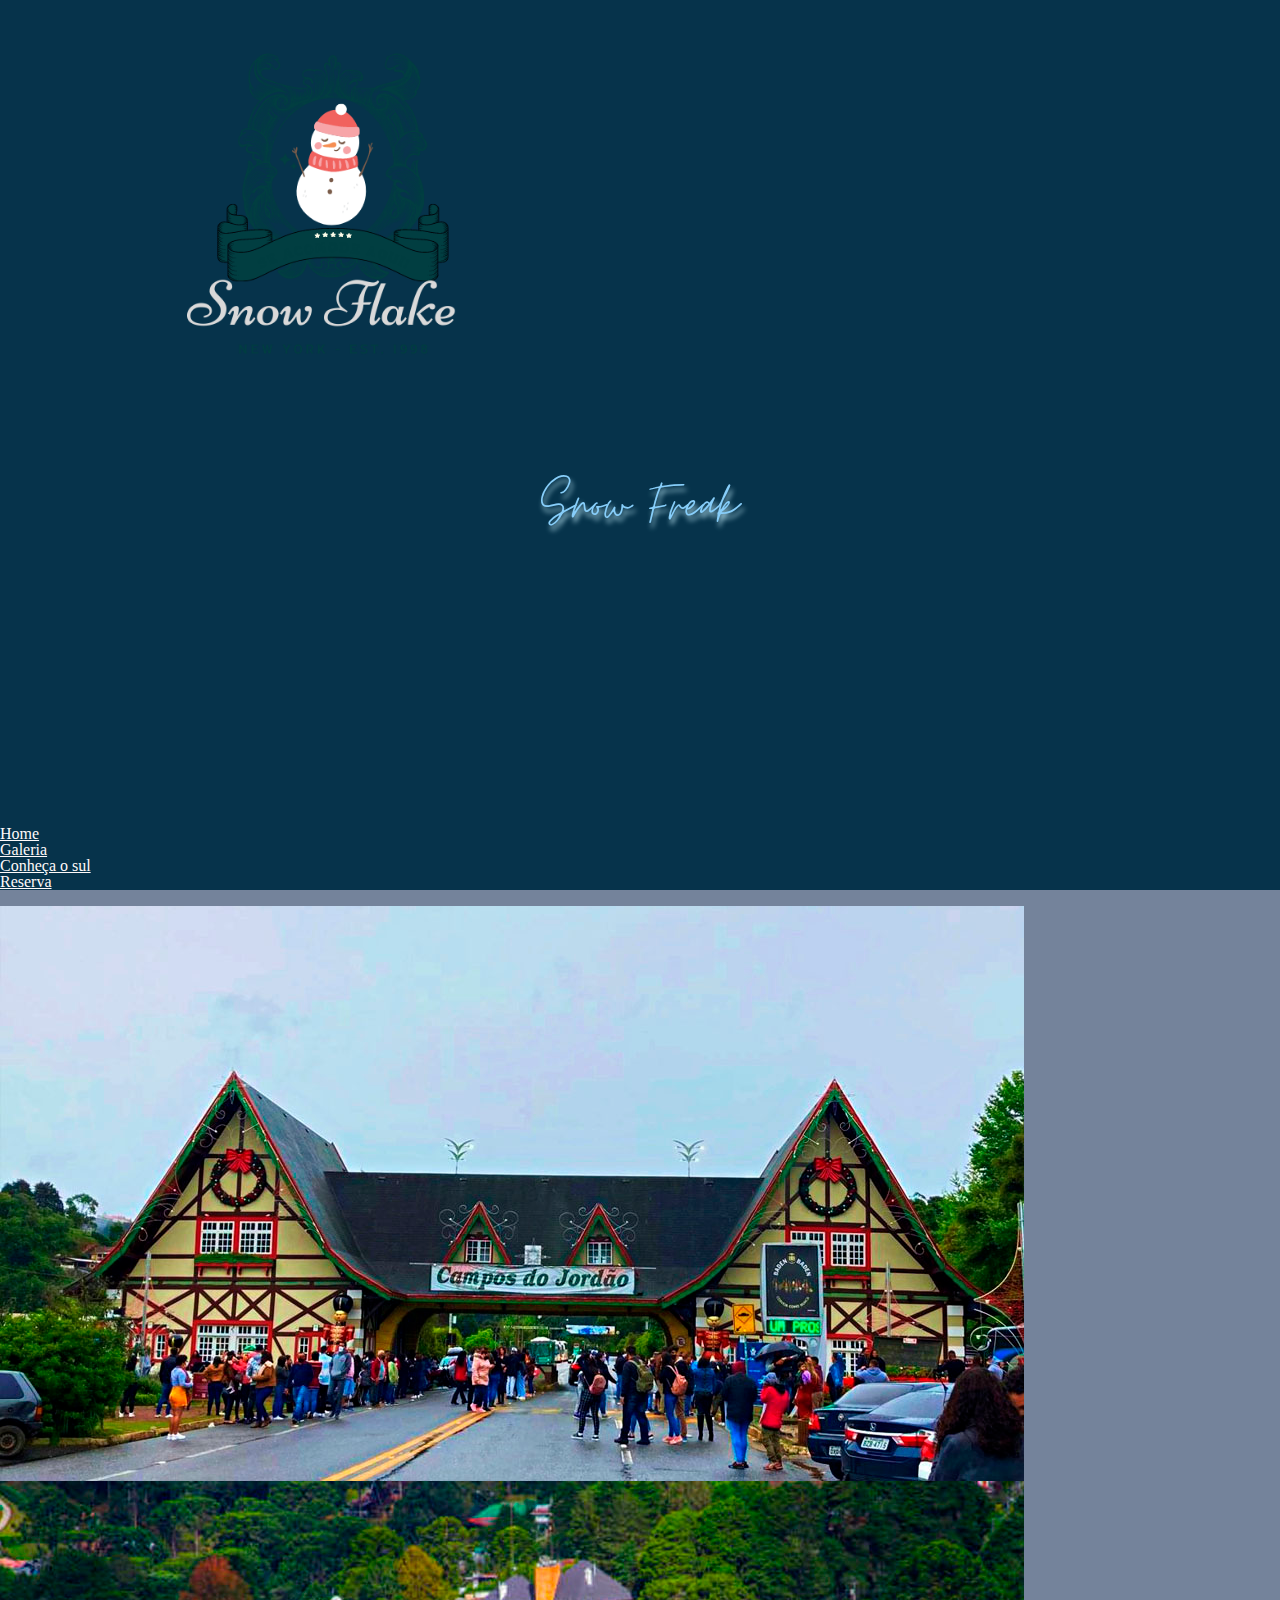
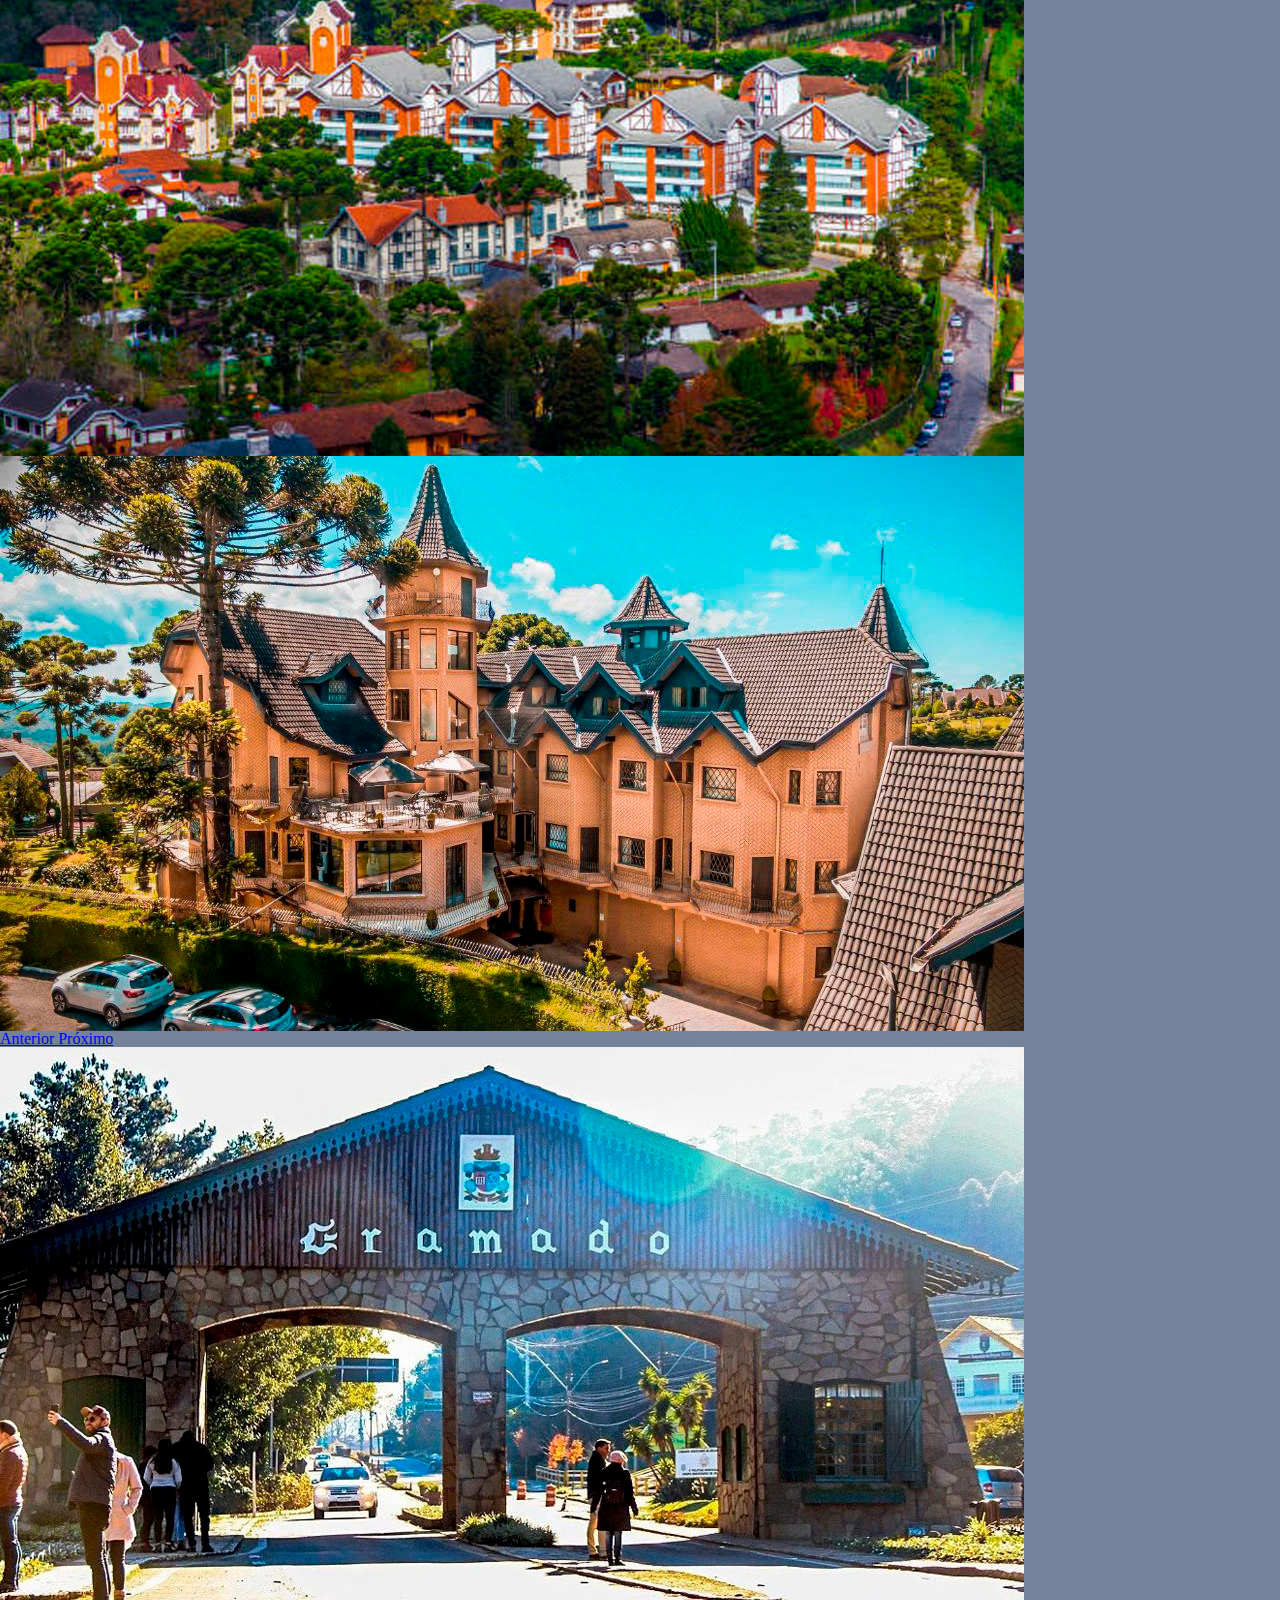
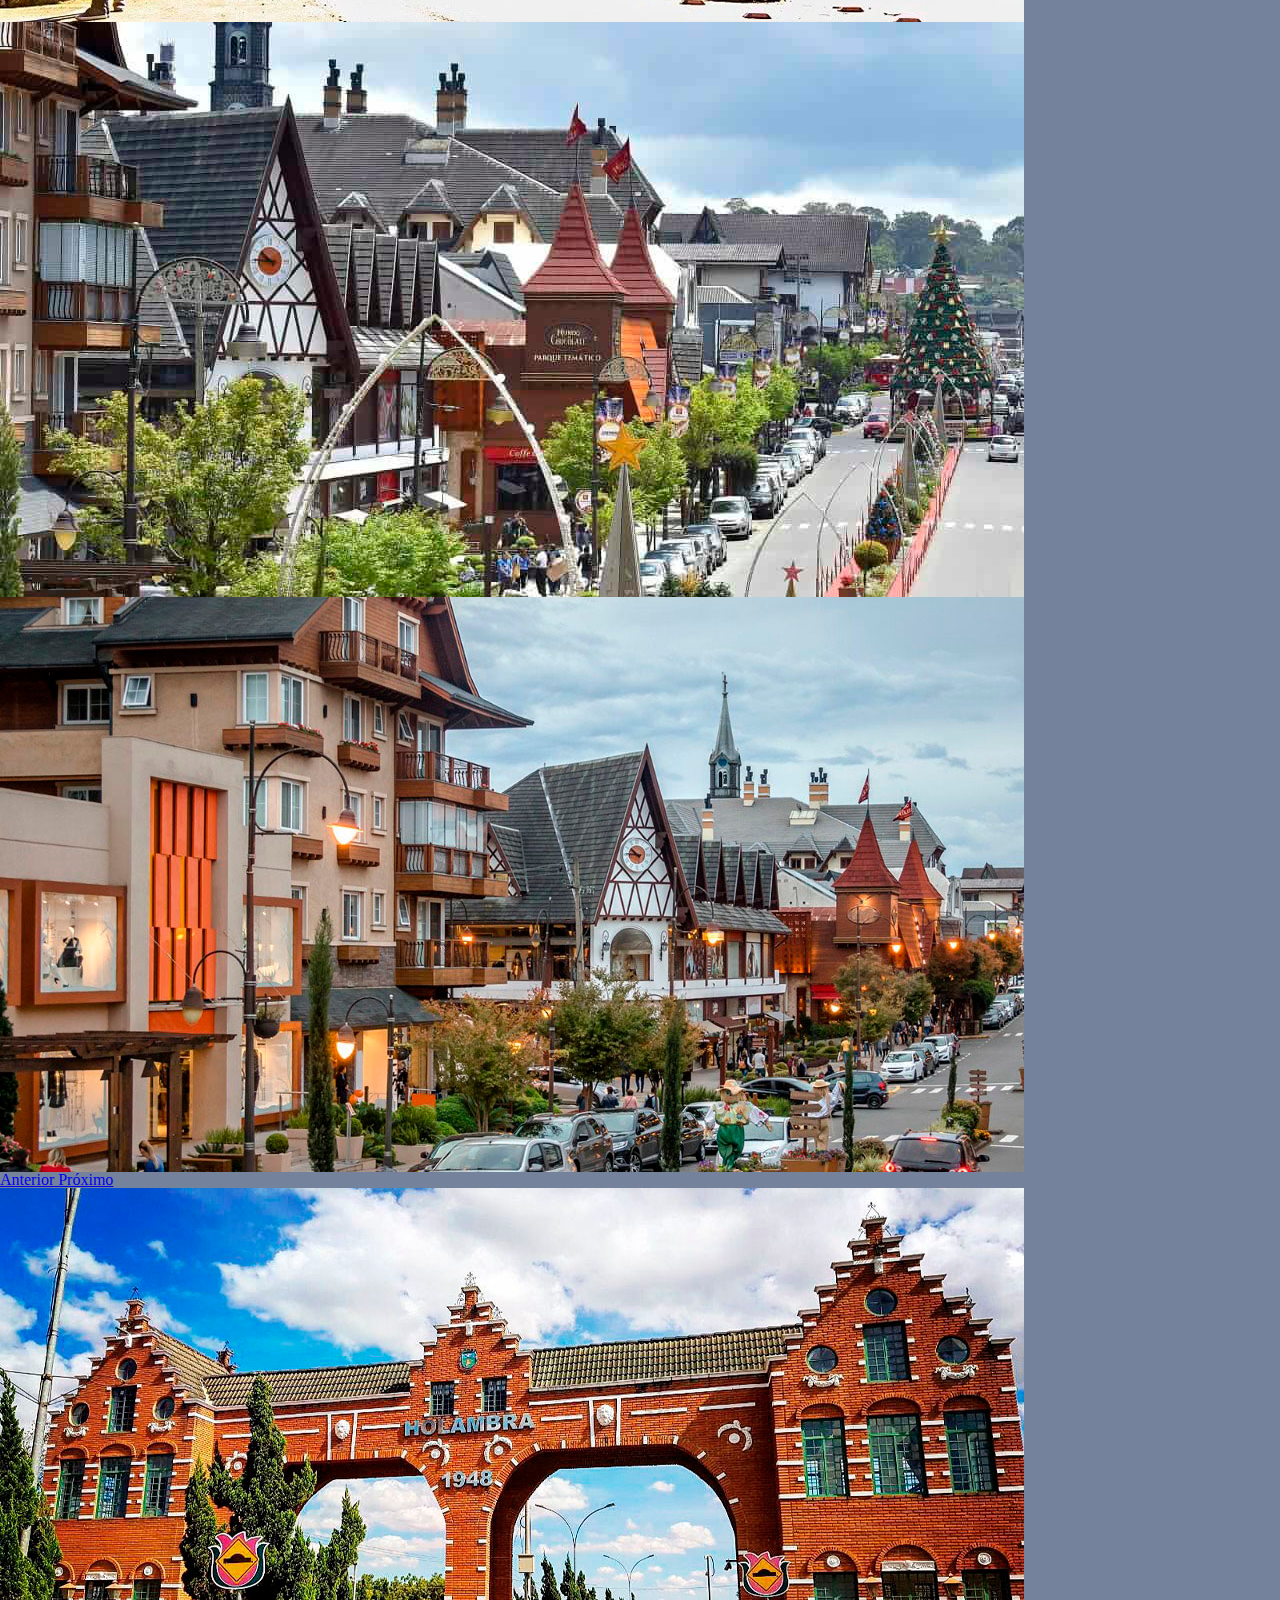
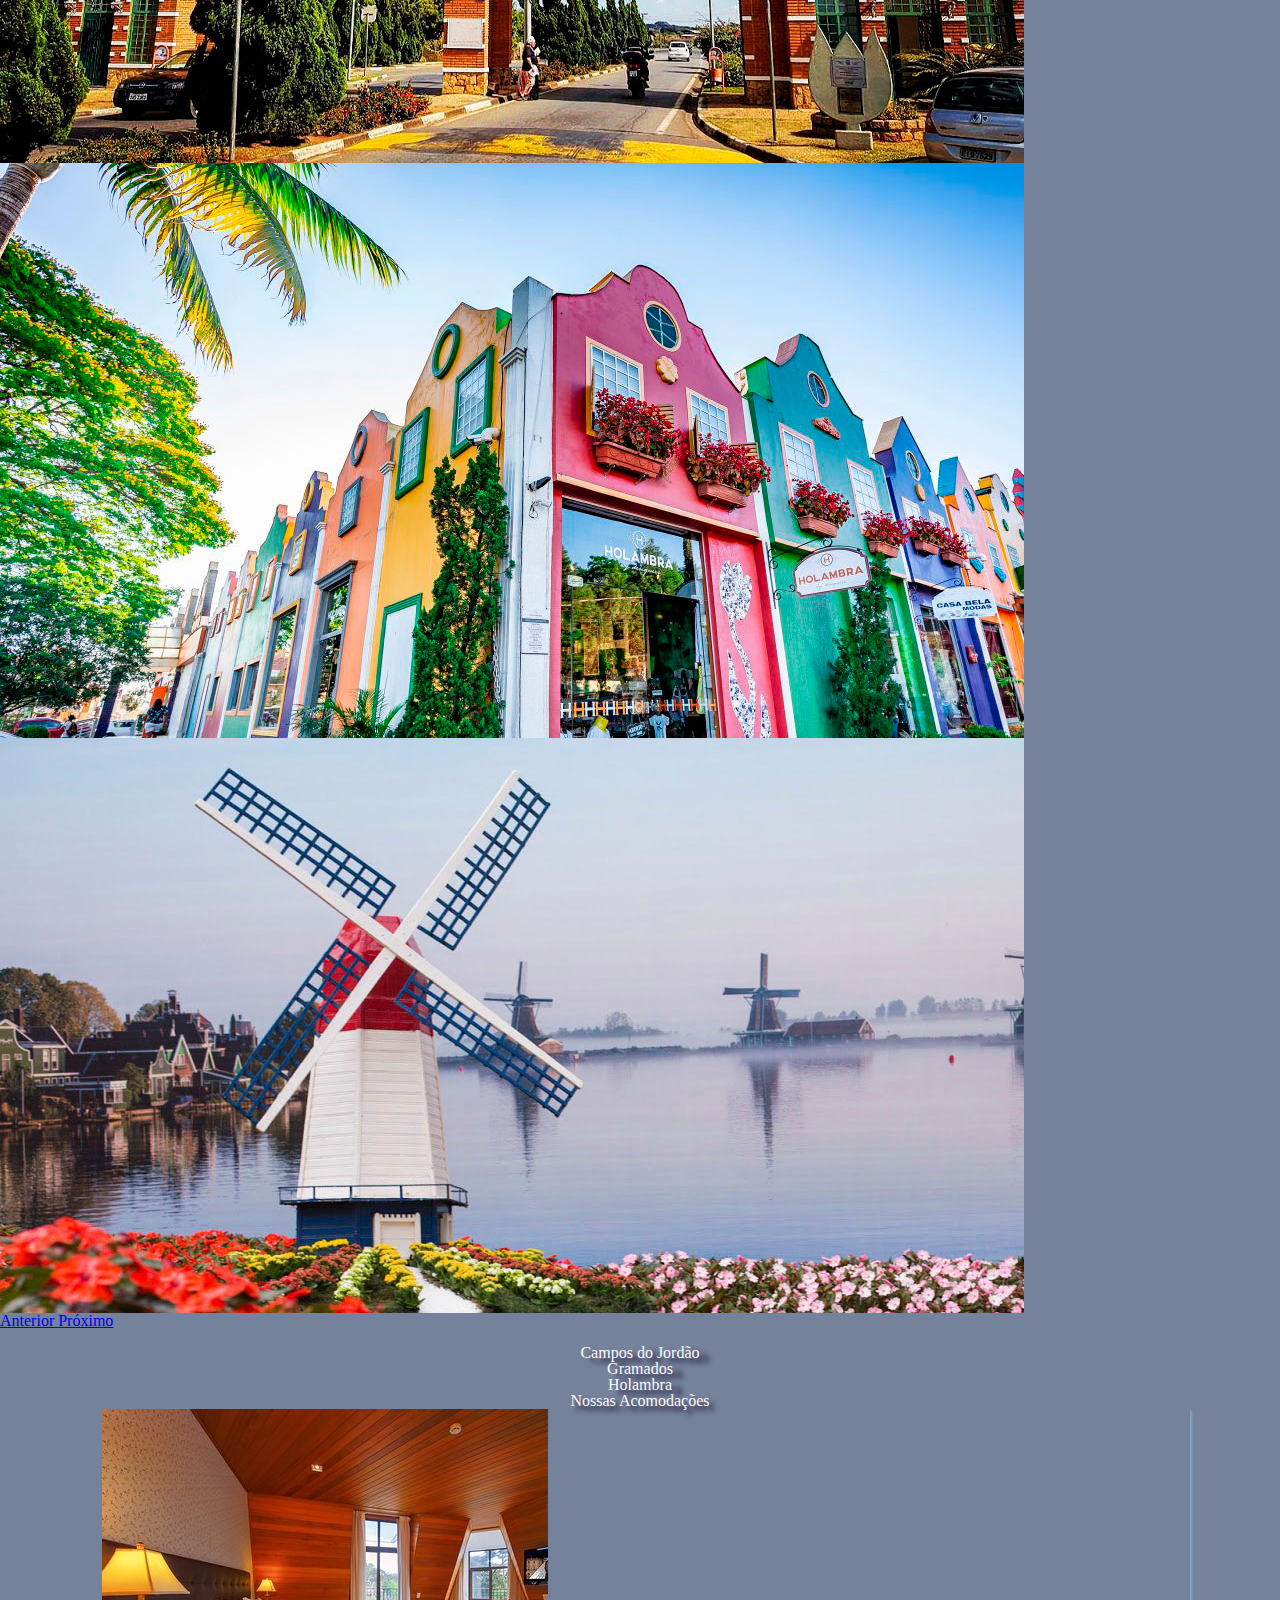
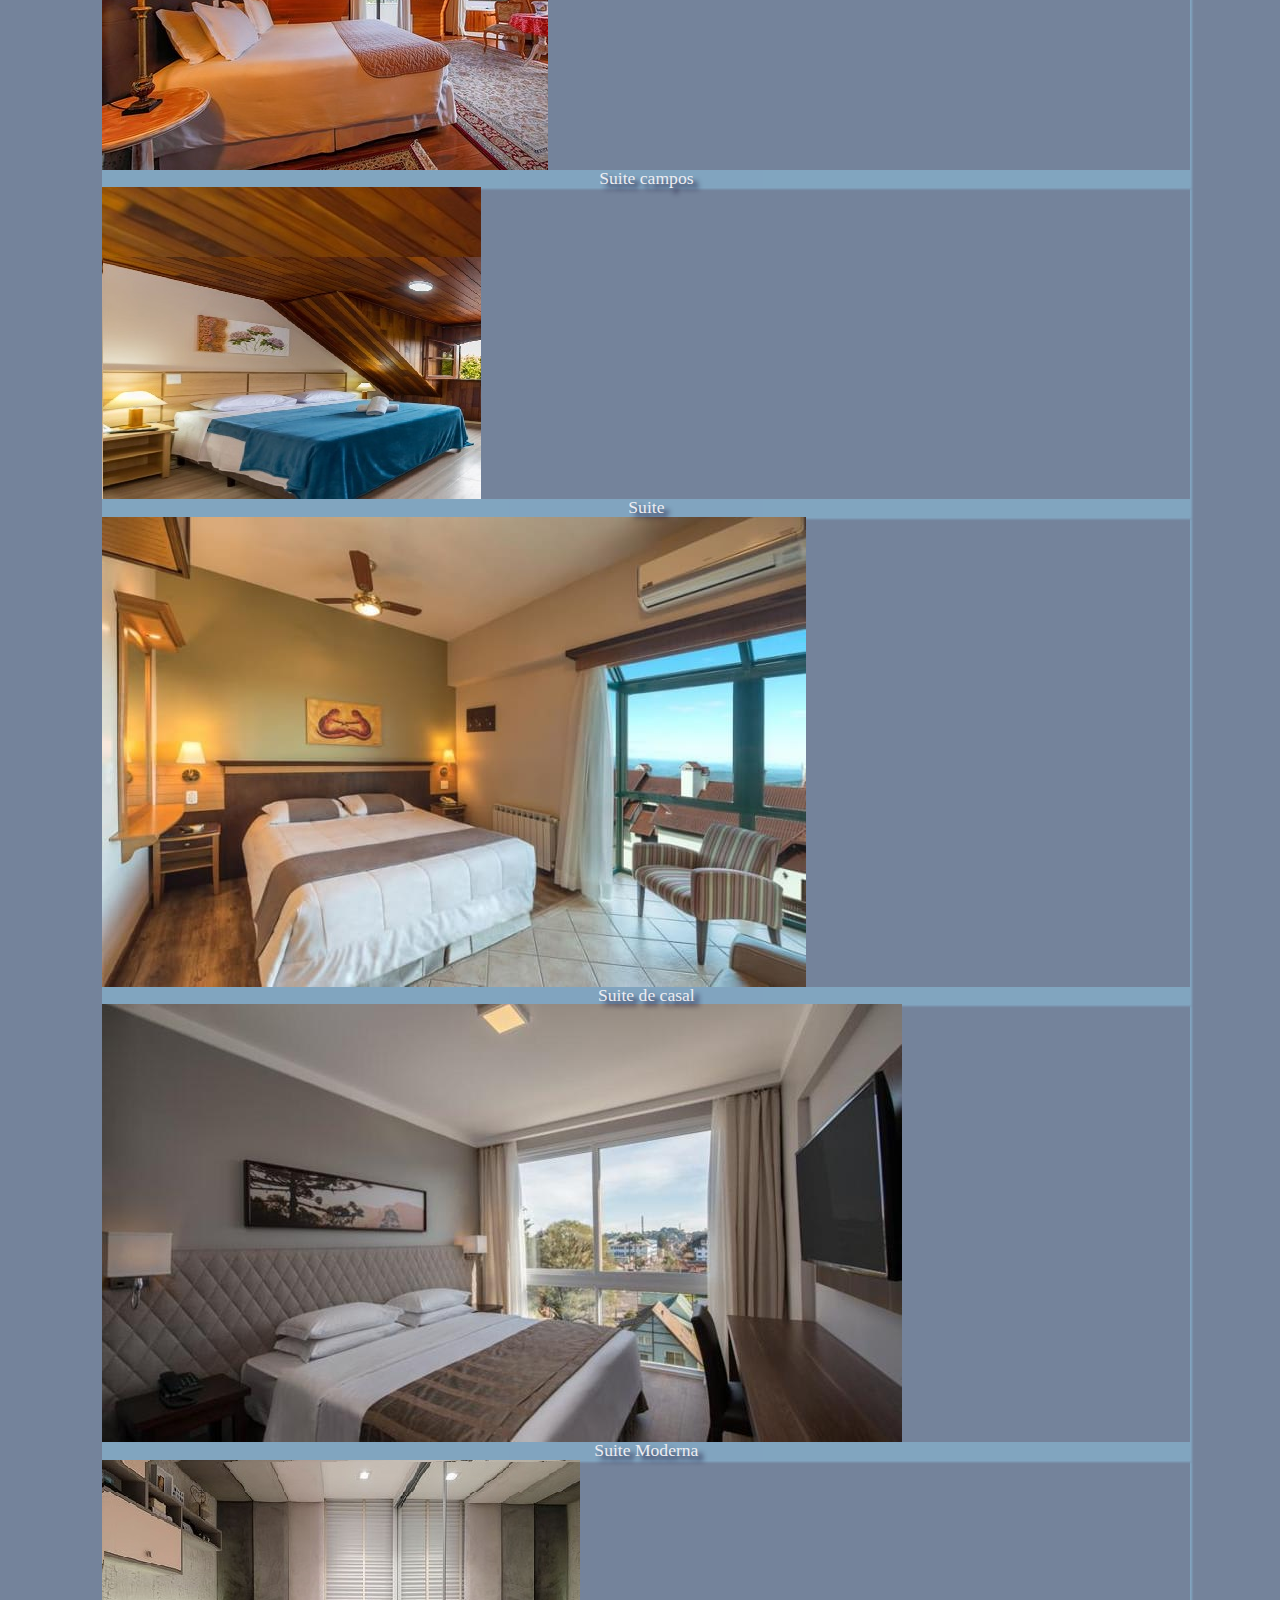
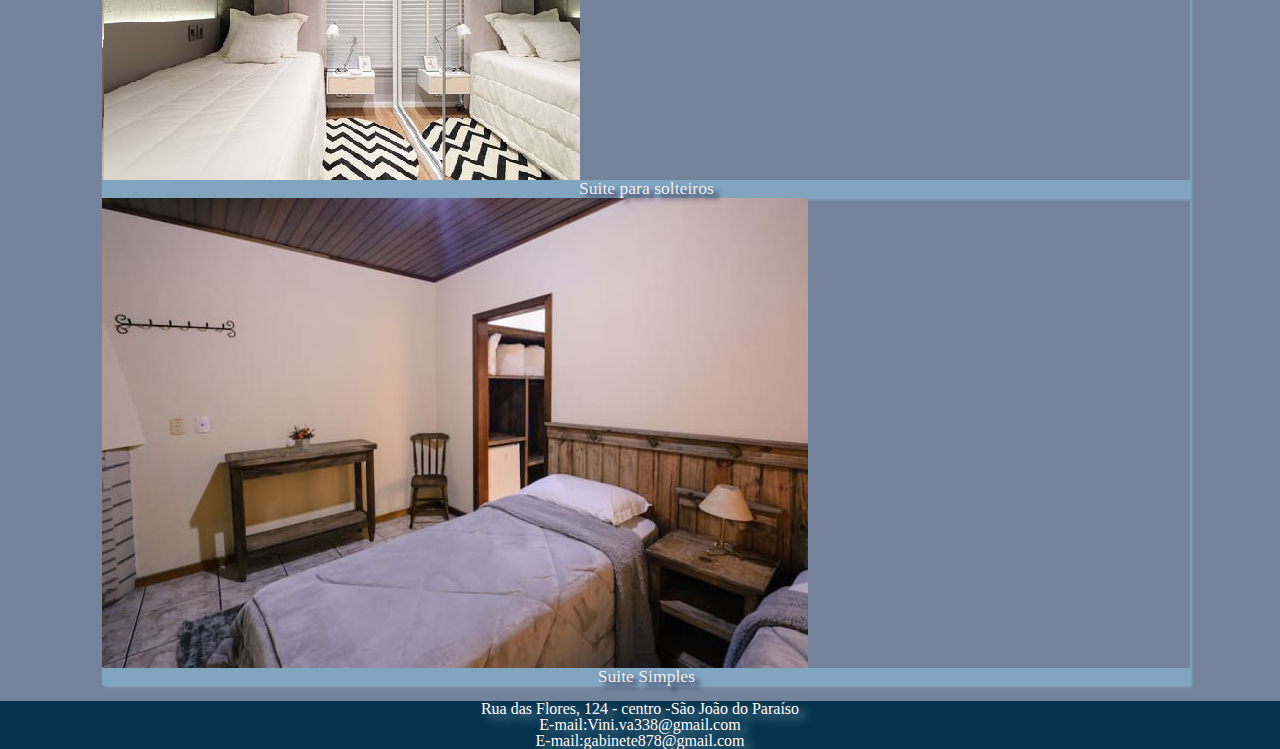
<file: index.html>
<!DOCTYPE html>
<html>
  <head>
    <meta charset="UTF-8">
    <link rel="stylesheet" href="css/reset.css">
    <link rel="stylesheet" href="https://stackpath.bootstrapcdn.com/bootstrap/4.1.3/css/bootstrap.min.css" integrity="sha384-MCw98/SFnGE8fJT3GXwEOngsV7Zt27NXFoaoApmYm81iuXoPkFOJwJ8ERdknLPMO" crossorigin="anonymous">
    <link rel="stylesheet" href="css/Style.css">
    <title>Snow Freak</title>
    <link rel="website icon"  type="png" href="images/boneco-de-neve.png">
  </head>
  <body>
    <div class="container-fluid">
      <header>
        <div class="row">
          <div class="col-4">
            <img src="images/The little house, hand drawn home illustration with garden (3).png">
          </div>
          <div class="col-4">
            <p class="pp">Snow Freak</p>
          </div>
          <div class="col-4">
            <ul class="nav justify-content-end">
              <li class="nav-item">
                <a class="nav-link active" href="index.html">Home</a>
              </li>
              <li class="nav-item">
                <a class="nav-link" href="galeria.html">Galeria</a>
              </li>
              <li class="nav-item">
                <a class="nav-link" href="sul.html">Conheça o sul</a>
              </li>
              <li class="nav-item">
                <a class="nav-link" href="contato.html">Reserva</a>
              </li>
            </ul>
          </div>
        </div>
      </header>
      <br>

      <div class="row">
        <div class="col-4">
          <div id="carouselExampleControls" class="carousel slide" data-ride="carousel">
            <div class="carousel-inner" >
              <div class="carousel-item active">
                <img class="d-block w-100" src="images/p8.jpg" alt="Primeiro Slide">
              </div>
              <div class="carousel-item">
                <img class="d-block w-100" src="images/p7.jpg" alt="Segundo Slide">
              </div>
              <div class="carousel-item">
                <img class="d-block w-100" src="images/p9.jpg" alt="Terceiro Slide">
              </div>
            </div>
            <a class="carousel-control-prev" href="#carouselExampleControls" role="button" data-slide="prev">
              <span class="carousel-control-prev-icon" aria-hidden="true"></span>
              <span class="sr-only">Anterior</span>
            </a>
            <a class="carousel-control-next" href="#carouselExampleControls" role="button" data-slide="next">
              <span class="carousel-control-next-icon" aria-hidden="true"></span>
              <span class="sr-only">Próximo</span>
            </a>
          </div>
        </div>
        <div class="col-4">
          <div id="carouselExampleControls1" class="carousel slide" data-ride="carousel">
            <div class="carousel-inner">
              <div class="carousel-item active">
                <img class="d-block w-100" src="images/p6.jpg" alt="Primeiro Slide">
              </div>
              <div class="carousel-item">
                <img class="d-block w-100" src="images/p5.jpg" alt="Segundo Slide">
              </div>
              <div class="carousel-item">
                <img class="d-block w-100" src="images/p4.jpg" alt="Terceiro Slide">
              </div>
            </div>
            <a class="carousel-control-prev" href="#carouselExampleControls1" role="button" data-slide="prev">
              <span class="carousel-control-prev-icon" aria-hidden="true"></span>
              <span class="sr-only">Anterior</span>
            </a>
            <a class="carousel-control-next" href="#carouselExampleControls1" role="button" data-slide="next">
              <span class="carousel-control-next-icon" aria-hidden="true"></span>
              <span class="sr-only">Próximo</span>
            </a>
          </div>
        </div>
        <div class="col-4">
          <div id="carouselExampleControls2" class="carousel slide" data-ride="carousel">
              <div class="carousel-inner">
                <div class="carousel-item active">
                  <img class="d-block w-100" src="images/p12.jpg" alt="Primeiro Slide">
                </div>
                <div class="carousel-item">
                  <img class="d-block w-100" src="images/p11.jpg" alt="Segundo Slide">
                </div>
                <div class="carousel-item">
                  <img class="d-block w-100" src="images/p10.jpg" alt="Terceiro Slide">
                </div>
              </div>
              <a class="carousel-control-prev" href="#carouselExampleControls2" role="button" data-slide="prev">
                <span class="carousel-control-prev-icon" aria-hidden="true"></span>
                <span class="sr-only">Anterior</span>
              </a>
              <a class="carousel-control-next" href="#carouselExampleControls2" role="button" data-slide="next">
                <span class="carousel-control-next-icon" aria-hidden="true"></span>
                <span class="sr-only">Próximo</span>
              </a>
          </div>
        </div>
      </div> <!--essa div fecha os carrousel -->
      <br>
      
      <div class="row">
        <div class="col-4">
          <h5>Campos do Jordão</h5>
        </div>
        <div class="col-4">
          <h5>Gramados</h5>
        </div>
        <div class="col-4">
          <h5>Holambra</h5>
        </div>
      </div>
      <!-- <br> -->

      <div class="row">
        <div class="col-12">
          <h3>Nossas Acomodações</h3>
        </div>
      </div>
      <!--cards-->
      <div class="row">
        <div class="col-2">
          <div class="card">
            <img class="card-img-top" src="images/suite campos.jpg" alt="Imagem de capa do card">
            <div class="card-body">
              <p class="card-text">Suite campos</p>
            </div>
          </div>
        </div>
        <div class="col-2">
          <div class="card">
            <img class="card-img-top" src="images/suite.jpg" alt="Imagem de capa do card">
            <div class="card-body">
              <p class="card-text">Suite</p>
            </div>
          </div>
        </div>
        <div class="col-2">
          <div class="card">
            <img class="card-img-top" src="images/suite-casal.jpeg" alt="Imagem de capa do card">
            <div class="card-body">
              <p class="card-text">Suite de casal</p>
            </div>
          </div>
        </div>
        <div class="col-2">
          <div class="card">
            <img class="card-img-top" src="images/suite-moderna.jpeg" alt="Imagem de capa do card">
            <div class="card-body">
              <p class="card-text">Suite Moderna</p>
            </div>
          </div>
        </div>
        <div class="col-2">
          <div class="card">
            <img class="card-img-top" src="images/solteiro2.jpg" alt="Imagem de capa do card">
            <div class="card-body">
              <p class="card-text">Suite para solteiros</p>
            </div>
          </div>
        </div>
        <div class="col-2">
          <div class="card">
            <img class="card-img-top" src="images/suite-simples.jpeg" alt="Imagem de capa do card">
            <div class="card-body">
              <p class="card-text">Suite Simples</p>
            </div>
          </div>
        </div>
      </div><!--essa div fecha os cards-->
      <br>
       
      <footer>
        <div class="row">
          <div class="col-12">
            <p>
              Rua das Flores, 124 - centro -São João do Paraíso
                <br> 
                
                E-mail:Vini.va338@gmail.com
                <br>
                
                E-mail:gabinete878@gmail.com 
            </p>
          </div>
        </div>
      </footer>  
    </div> <!--essa div fecha o container -->
        <script src="https://code.jquery.com/jquery-3.3.1.slim.min.js" integrity="sha384-q8i/X+965DzO0rT7abK41JStQIAqVgRVzpbzo5smXKp4YfRvH+8abtTE1Pi6jizo" crossorigin="anonymous"></script>
        <script src="https://cdnjs.cloudflare.com/ajax/libs/popper.js/1.14.3/umd/popper.min.js" integrity="sha384-ZMP7rVo3mIykV+2+9J3UJ46jBk0WLaUAdn689aCwoqbBJiSnjAK/l8WvCWPIPm49" crossorigin="anonymous"></script>
        <script src="https://stackpath.bootstrapcdn.com/bootstrap/4.1.3/js/bootstrap.min.js" integrity="sha384-ChfqqxuZUCnJSK3+MXmPNIyE6ZbWh2IMqE241rYiqJxyMiZ6OW/JmZQ5stwEULTy" crossorigin="anonymous"></script>
  </body>
</html>
</file>
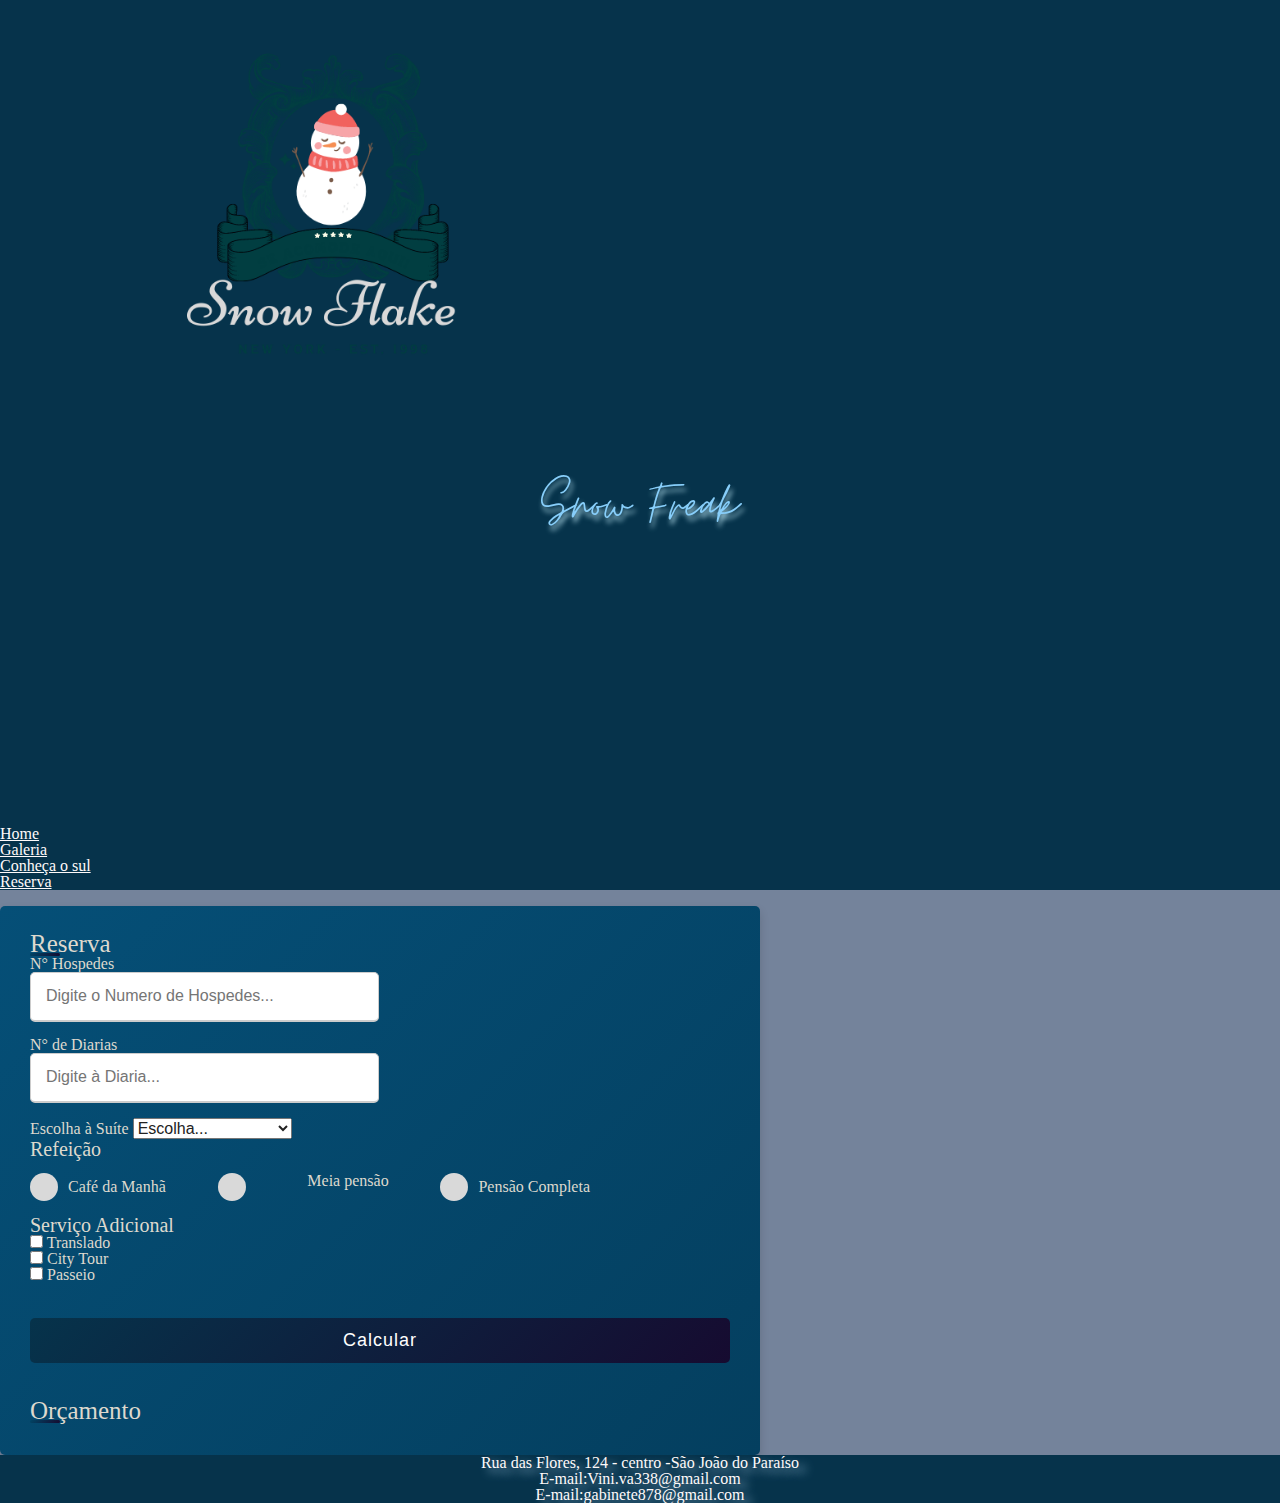
<file: contato.html>
<!DOCTYPE html>
<html>
    <head>    
        <meta charset="UTF-8">
        <link rel="stylesheet" href="css/reset.css">
        <link rel="stylesheet" href="https://stackpath.bootstrapcdn.com/bootstrap/4.1.3/css/bootstrap.min.css" integrity="sha384-MCw98/SFnGE8fJT3GXwEOngsV7Zt27NXFoaoApmYm81iuXoPkFOJwJ8ERdknLPMO" crossorigin="anonymous">
        <link rel="stylesheet" href="css/Style.css">
        <title>Snow Freak</title>
        <link rel="website icon"  type="png" href="images/boneco-de-neve.png">
    </head>
    <body class="bodyContato">
        <div class="container-fluid">
            <header>
                <div class="row">
                    <div class="col-4">
                        <img src="images/The little house, hand drawn home illustration with garden (3).png">
                    </div>
                    <div class="col-4">
                        <p class="pp">Snow Freak</p>
                    </div>
                    <div class="col-4">
                        <ul class="nav justify-content-end">
                        <li class="nav-item">
                            <a class="nav-link active" href="index.html">Home</a>
                        </li>
                        <li class="nav-item">
                            <a class="nav-link" href="galeria.html">Galeria</a>
                        </li>
                        <li class="nav-item">
                            <a class="nav-link" href="sul.html">Conheça o sul</a>
                        </li>
                        <li class="nav-item">
                            <a class="nav-link" href="contato.html">Reserva</a>
                        </li>
                        </ul>
                    </div>
                </div>
            </header>
            <br>

            <div class="row"><!--APARTIR DAQUI COMEÇA O FORMULARIO -->
                <div class="col-12">
                    <div class="container" id="container">
                        <div class="title" style="color: #ddd9ce;">Reserva</div>
                        <div class="content" id="content" style="color:#ddd9ce;">
                            <form action="dadoU">
                                <div class="user-details">
                                    <div class="input-box">
                                        <span class="dadoc">N° Hospedes</span>
                                        <input type="text" placeholder="Digite o Numero de Hospedes..." required id="qtdeHospede">
                                    </div>
                                    <div class="input-box">
                                        <span class="dadoC">N° de Diarias</span>
                                        <input type="text" placeholder="Digite à Diaria..." required id="qtdeDiaria">
                                    </div>
                                    <span class="dadoc">Escolha à Suíte</span>
                                    <select name="select" id="slcSuite">
                                        <option value="0">Escolha...</option>
                                        <option value="1">Suite de casal</option>
                                        <option value="2">Suite Moderna</option>
                                        <option value="3">Suite para solteiros</option>
                                        <option value="4">Suite Simples</option>
                                    </select>
                                </div>
                          </form>
                          <form id="dadoR" name="form">
                                <div class="gender-details">
                                    <input type="radio" name="rdEntrega" id="dot-1">
                                    <input type="radio" name="rdEntrega" id="dot-2">
                                    <input type="radio" name="rdEntrega" id="dot-3">
                                    <span class="tituloRefeicao">Refeição</span>
                                    <div class="category" id="seila">
                                        <label for="dot-1">
                                            <span class="dot one"></span>
                                            <span class="gender" ></span>
                                            <input type="radio" id="rdEntrega" name="rdEntrega" value="1">Café da Manhã
                                        </label>
                                        <label for="dot-2">
                                            <span class="dot two"></span>
                                            <span class="gender"></span>
                                        </label>
                                        <input type="radio" id="rdEntrega" name="rdEntrega" value="2">Meia pensão
                                        <label for="dot-3">
                                            <span class="dot three"></span>
                                            <span class="gender"></span>
                                            <input type="radio" id="rdEntrega" name="rdEntrega" value="3">Pensão Completa
                                        </label>
                                    </div>
                                    <span class="tituloRefeicao">Serviço Adicional</span>
                                    <br>
                                    <div class="row">
                                        <div class="col-4">
                                            <input type="checkbox" id="translado" name="embalagem"> Translado
                                        </div>
                                        <div class="col-4">
                                            <input type="checkbox" id="tuor" name="cartao"> City Tour
                                        </div>
                                        <div class="col-4">
                                            <input type="checkbox" id="passeio" name="cartao"> Passeio
                                        </div>
                                    </div>
                                </div>
                                <div class="button">
                                    <input type="button" value="Calcular" onclick="compra()">
                                </div>
                            </form>
                            <div class="title">Orçamento</div>
                            <div id="nomeProduto" class="resultado"></div>
                            <div id="valorUnitario" class="resultado"></div>
                            <div id="adicionais" class="resultado"></div>
                            <div id="diaria" class="resultado"></div>
                            <div id="comida1" class="resultado"></div>
                            <div id="valorTotal" class="resultado"></div>
                            <h1> </h1><!--Só para dar espaço-->
                        </div>
                    </div>
                </div>
                <div class="col-6">
                    
                </div>
            </div>
            <!--rodapé-->
            <footer class="footerContato"> <!--tem um código doido aqui-->
                <div class="row">
                  <div class="col-12">
                      <p>
                        Rua das Flores, 124 - centro -São João do Paraíso
                         <br> 
                        
                         E-mail:Vini.va338@gmail.com
                        <br>
                
                        E-mail:gabinete878@gmail.com 
                      </p>
                  </div>
                </div>
            </footer>  
        </div> <!--Essa div fecha o container-->
        <script src="js/contato.js"></script>
    </body>
</html>
</file>
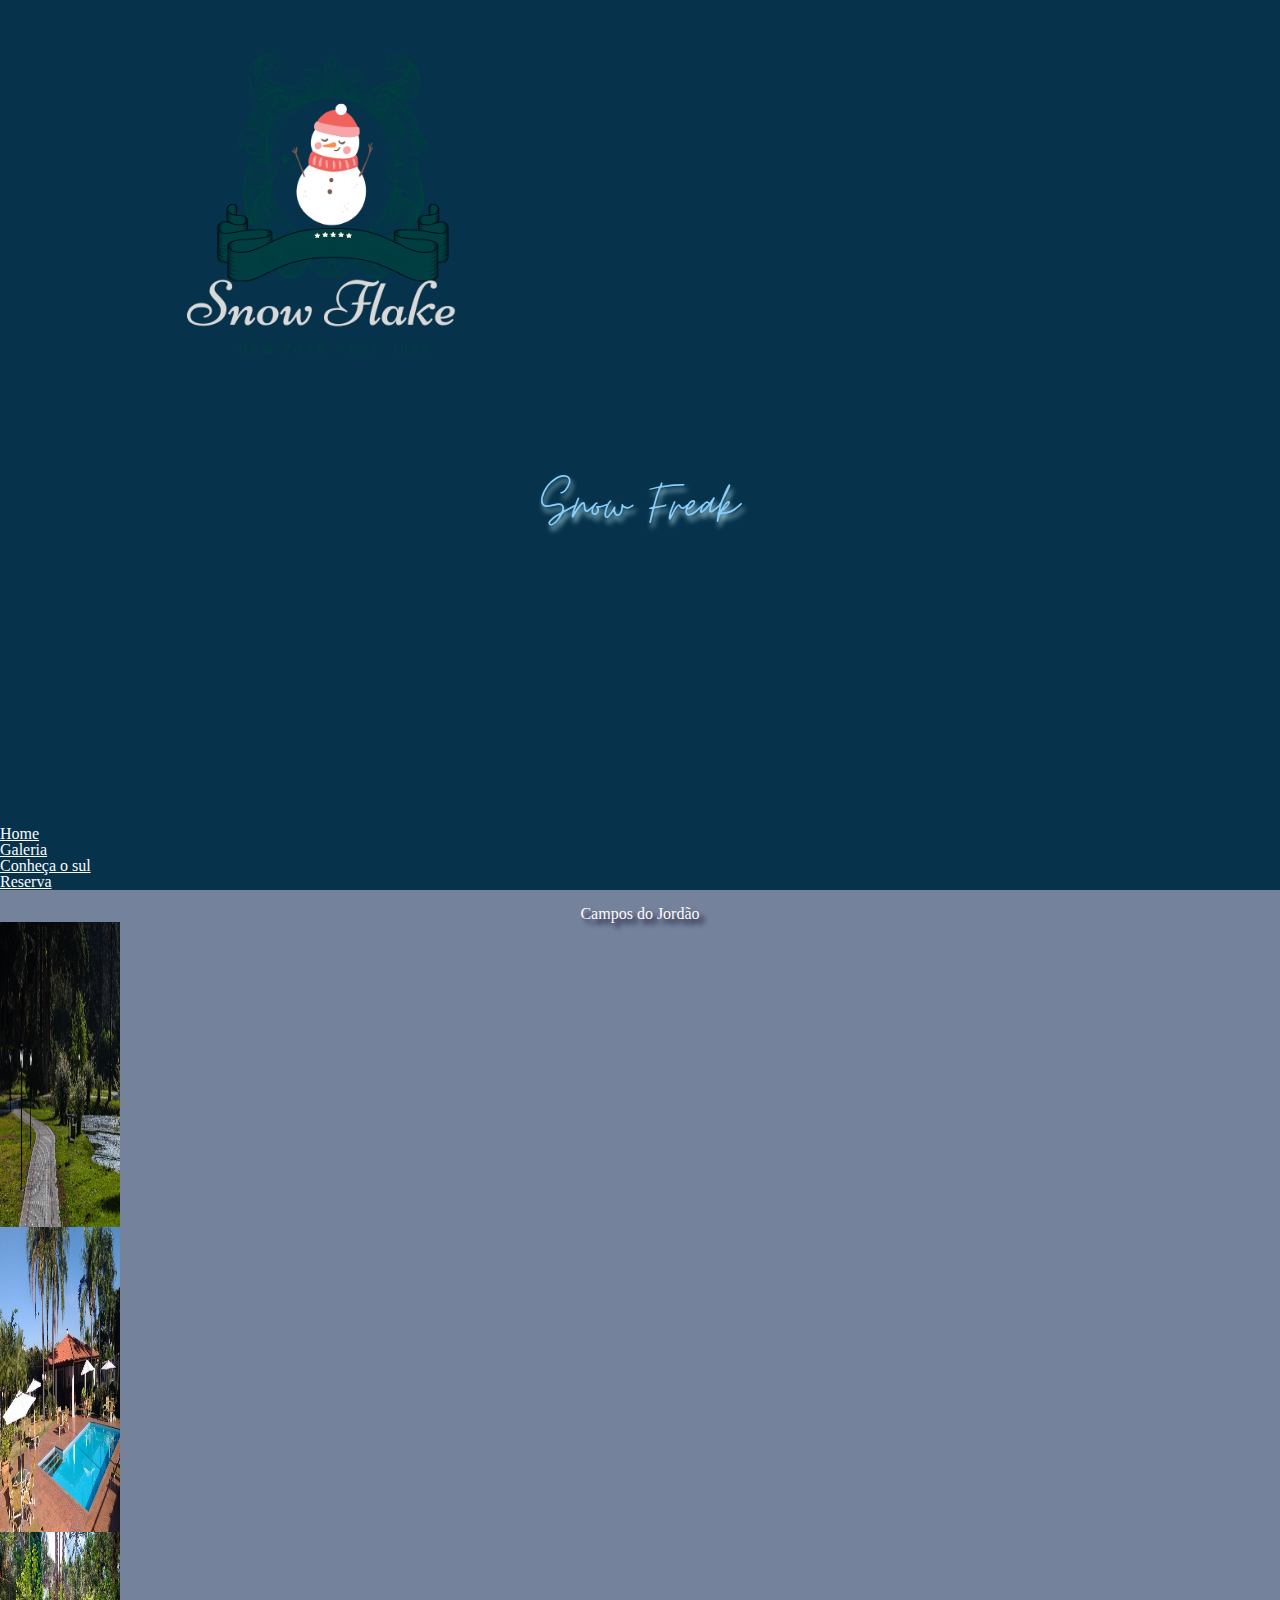
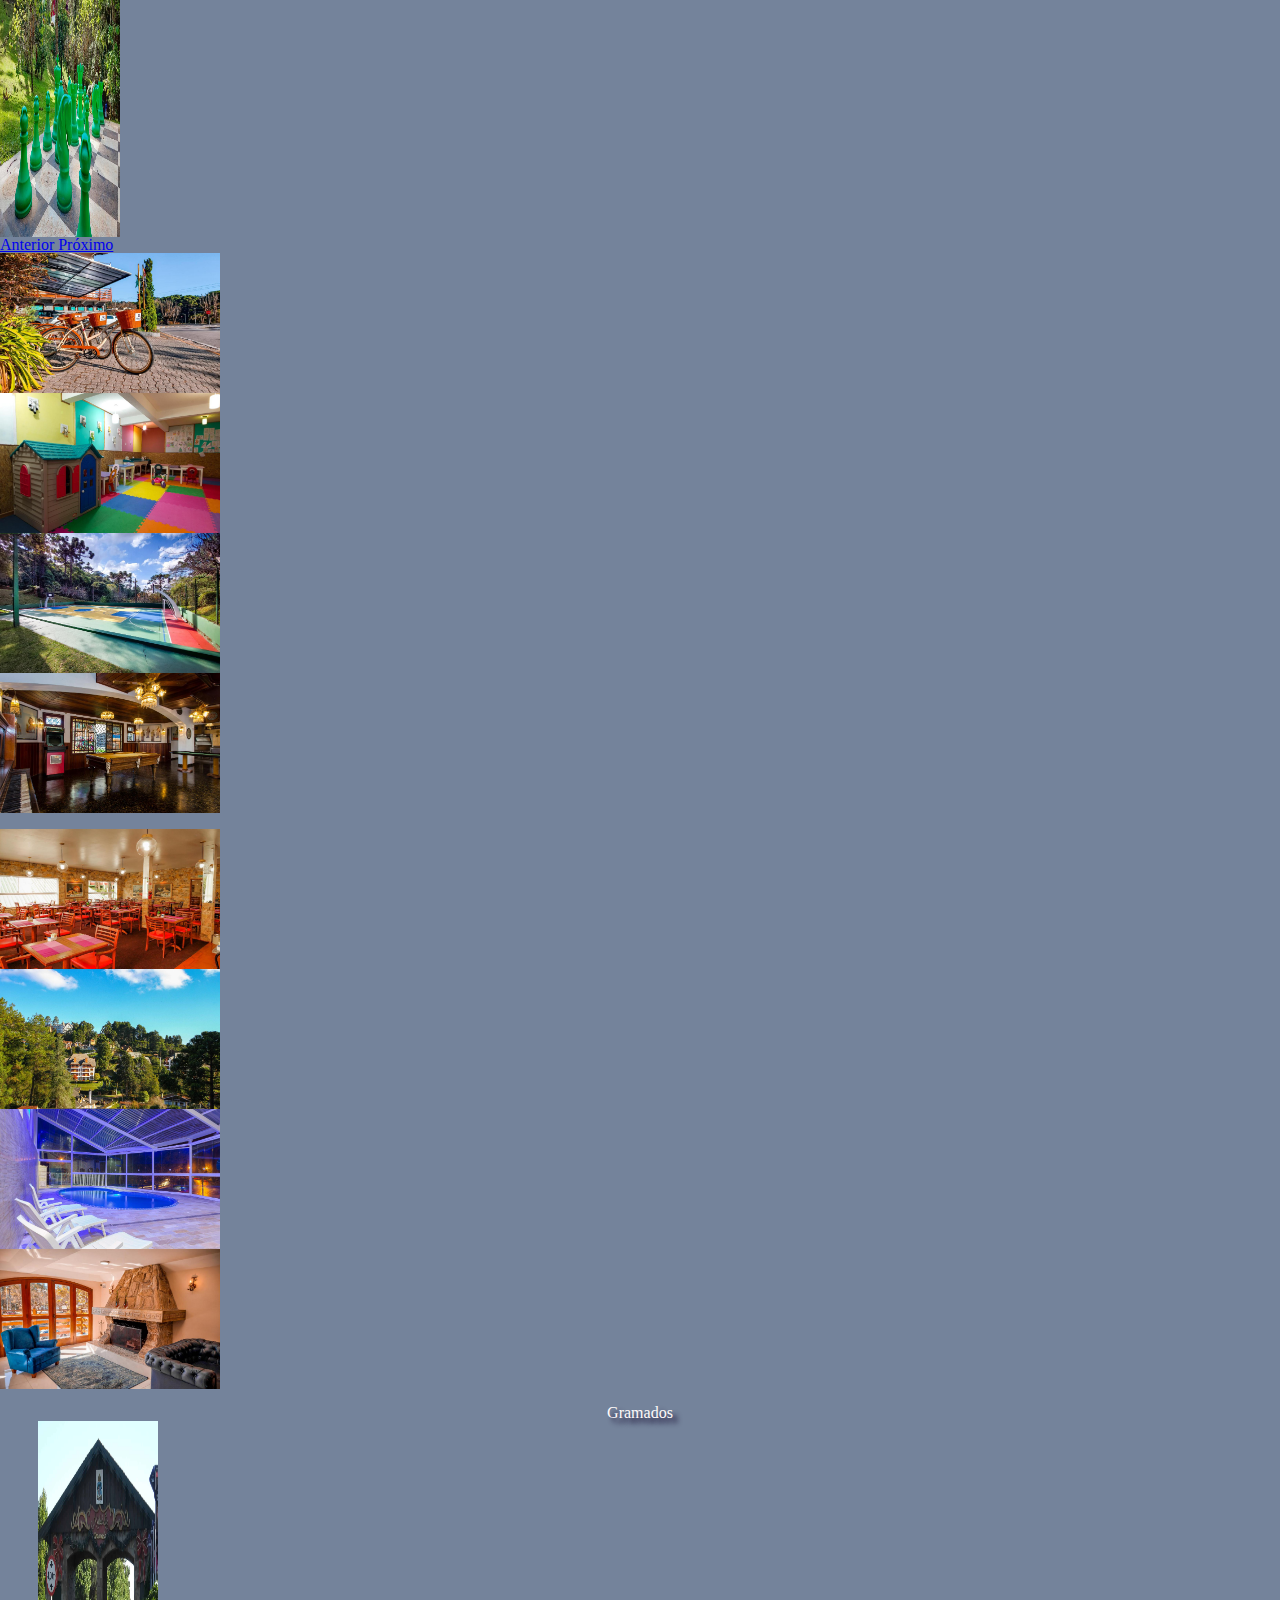
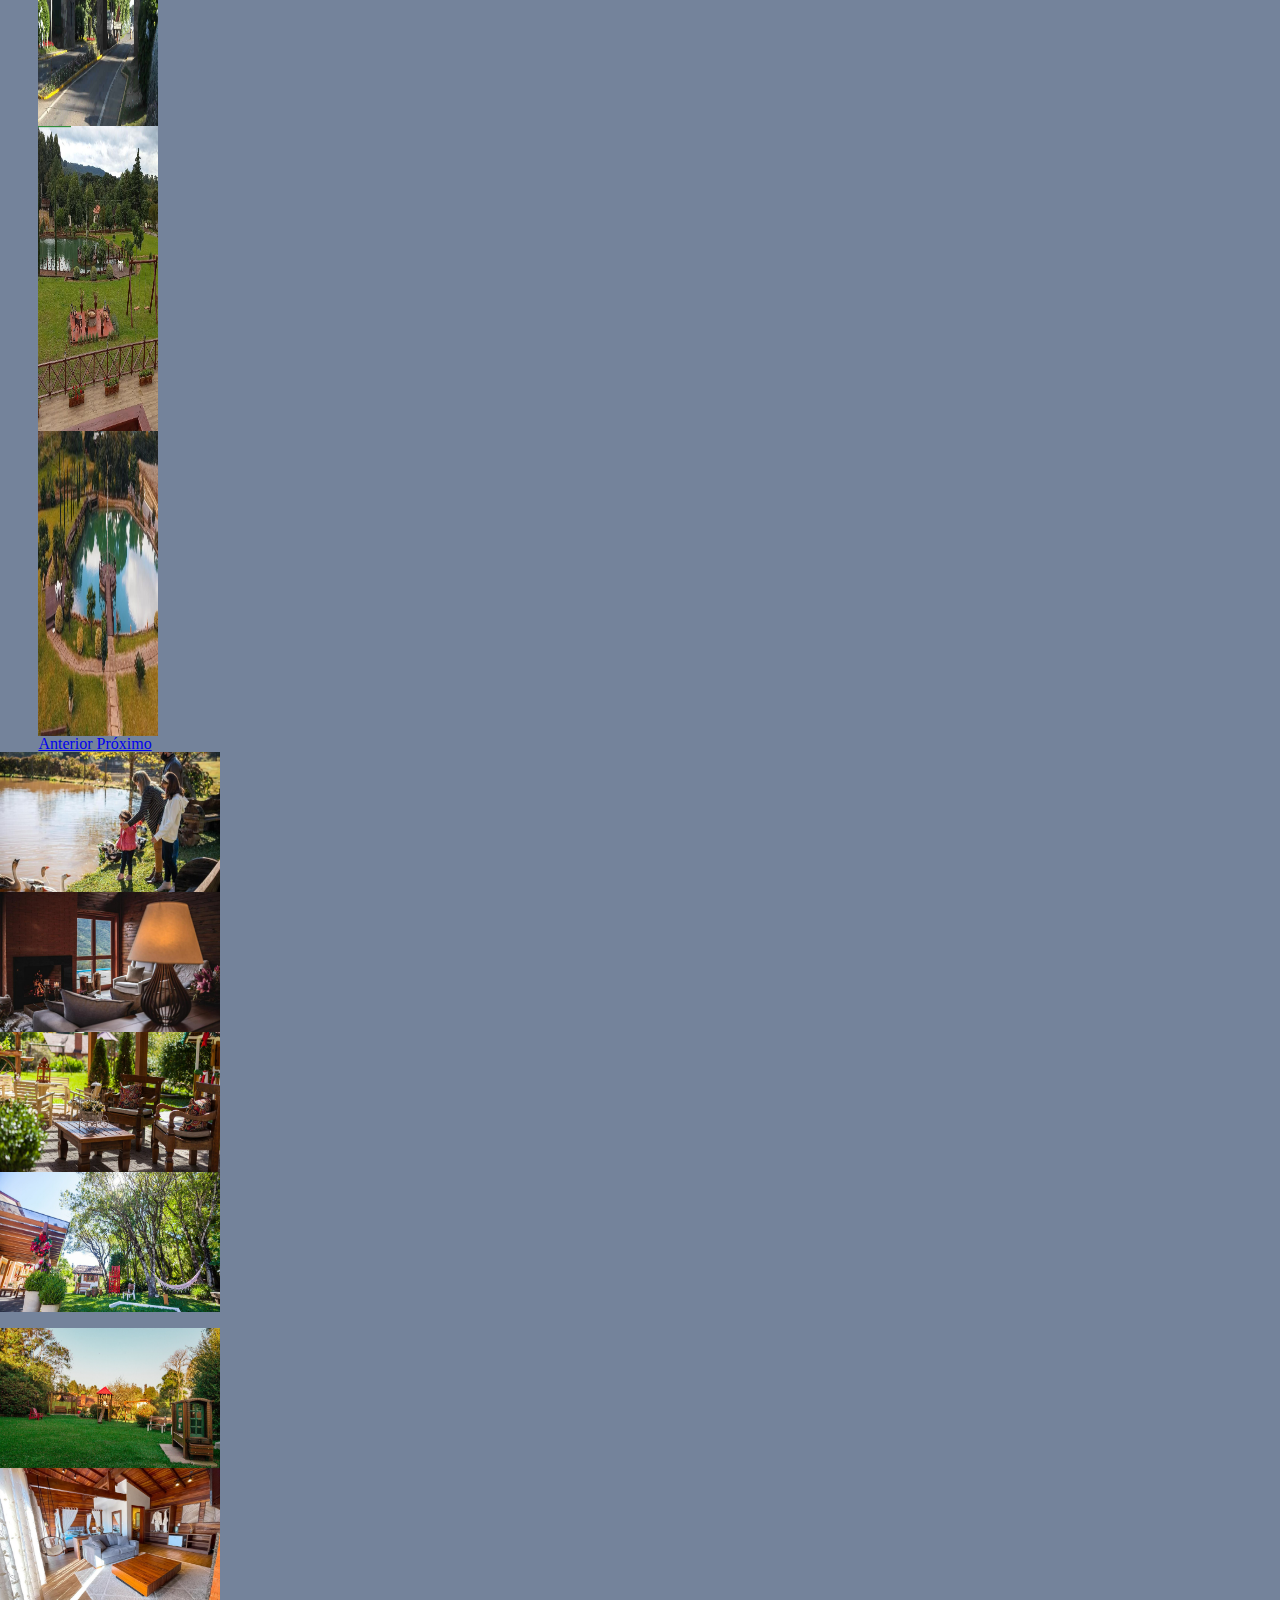
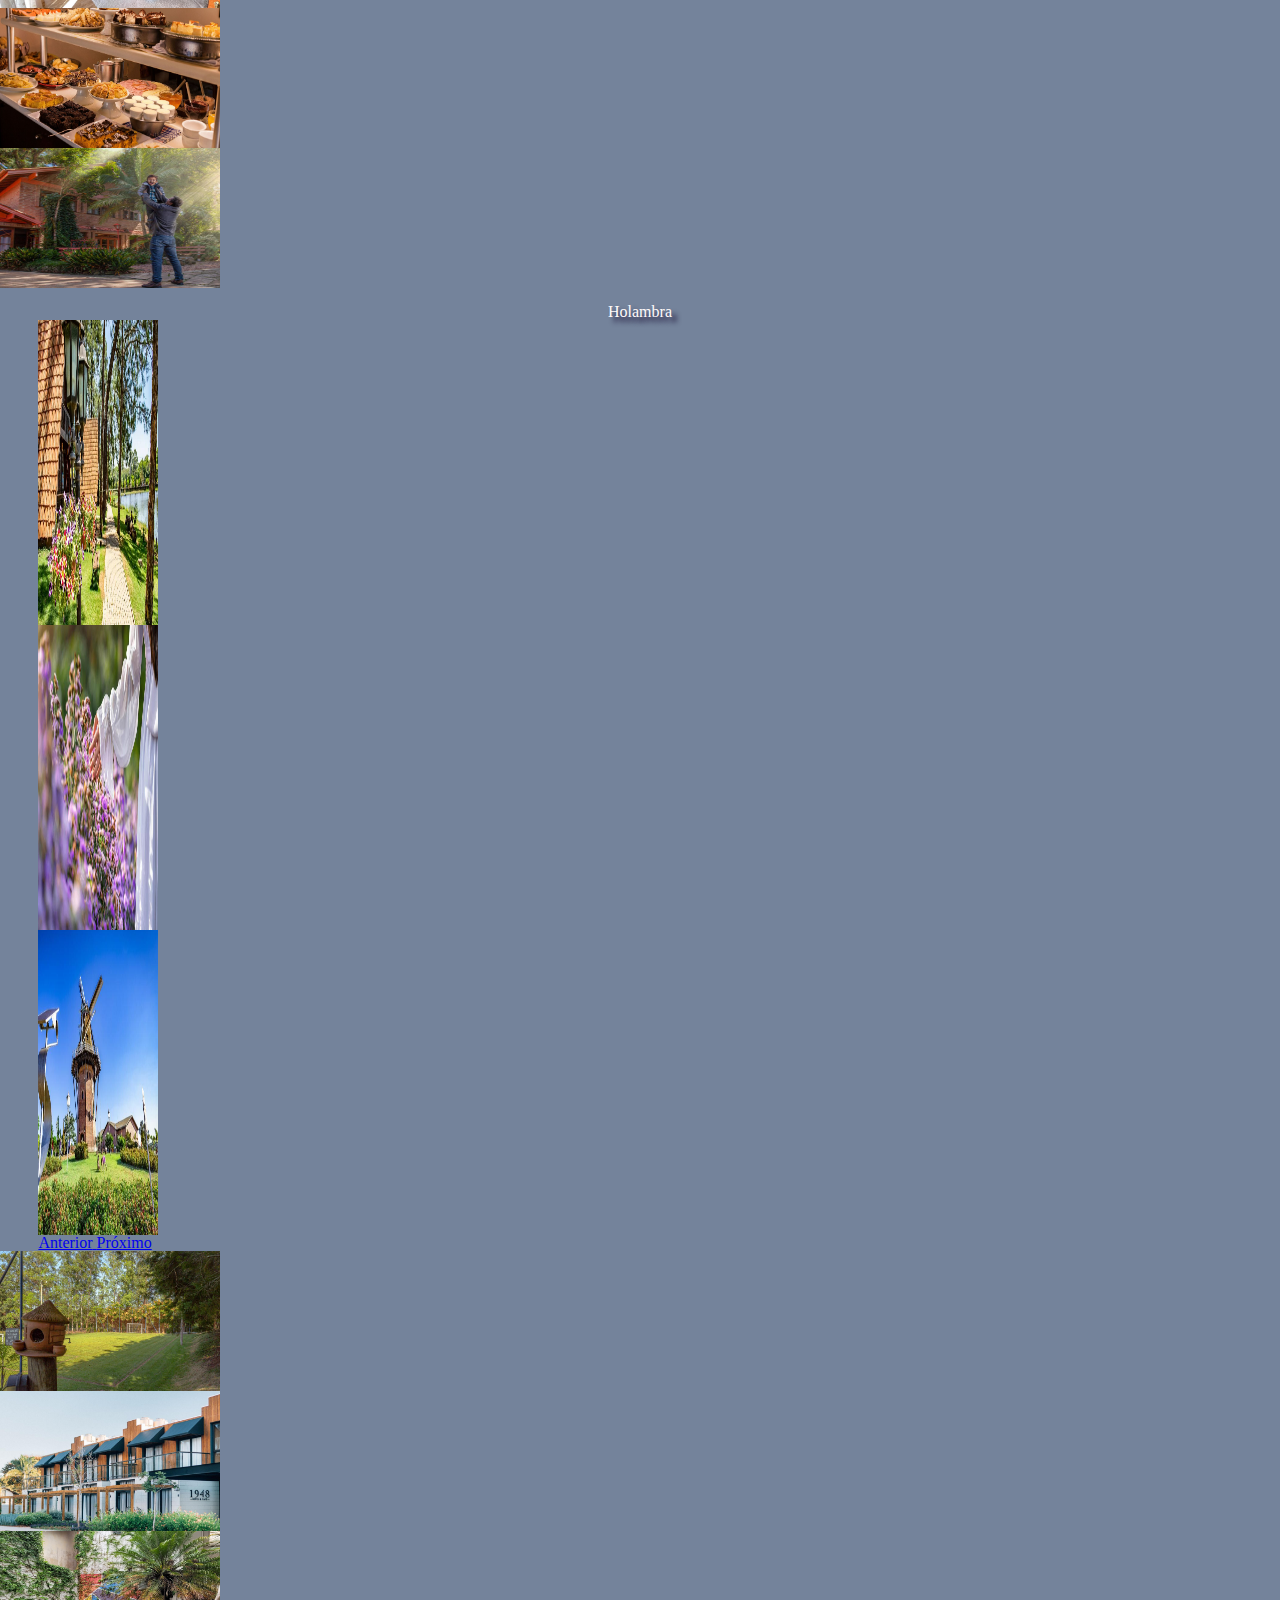
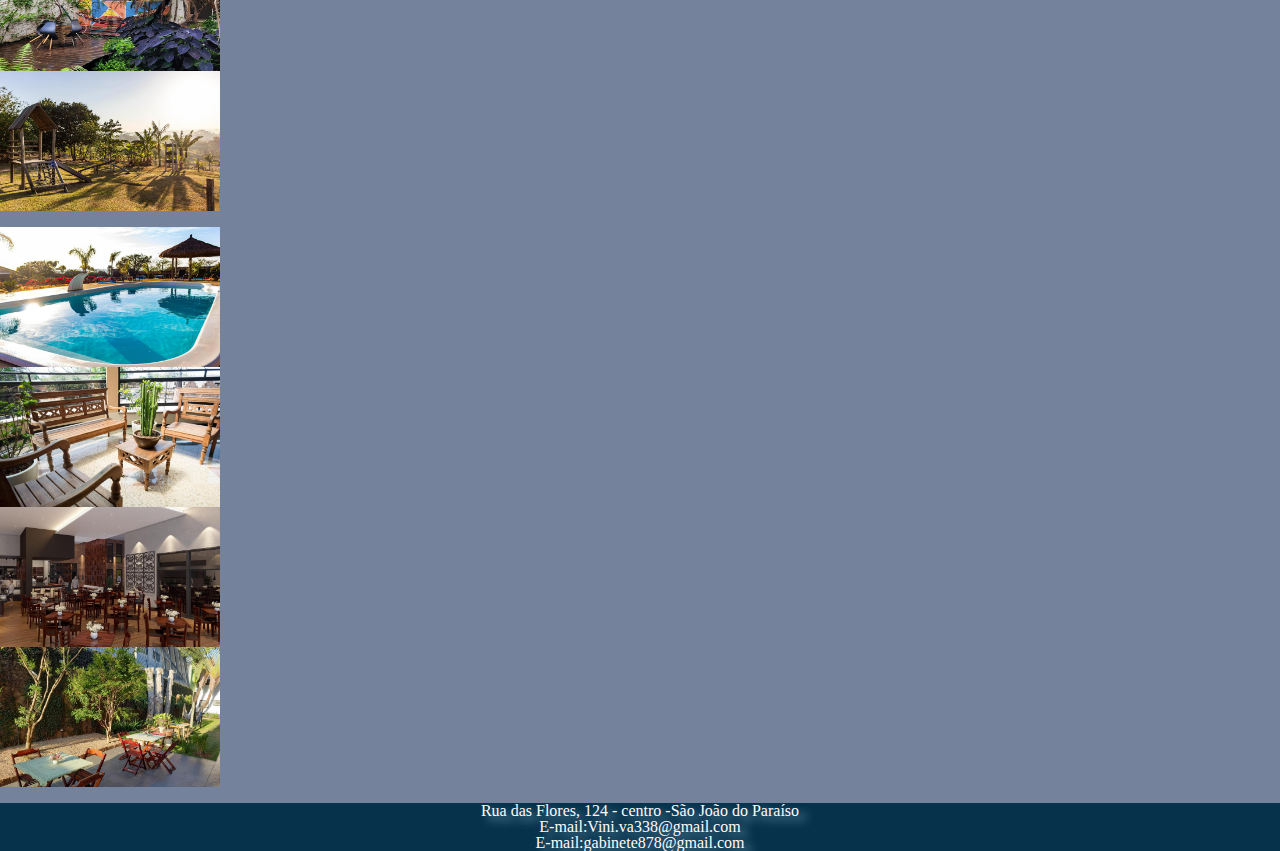
<file: galeria.html>
<!DOCTYPE html>
<html>
    <head>
        <meta charset="UTF-8">
        <link rel="stylesheet" href="css/reset.css">
        <link rel="stylesheet" href="https://stackpath.bootstrapcdn.com/bootstrap/4.1.3/css/bootstrap.min.css" integrity="sha384-MCw98/SFnGE8fJT3GXwEOngsV7Zt27NXFoaoApmYm81iuXoPkFOJwJ8ERdknLPMO" crossorigin="anonymous">
        <link rel="stylesheet" href="css/lightbox.css" type="text/css" media="screen" />
        <link rel="stylesheet" href="css/Style.css">
        <link rel="website icon"  type="png" href="images/boneco-de-neve.png">
        <title>Snow Freak</title>
    </head>
    <body>
        <div class="container-fluid">

            <header>
                <div class="row">
                    <div class="col-4">
                        <img src="images/The little house, hand drawn home illustration with garden (3).png">
                    </div>
                    <div class="col-4">
                        <p class="pp">Snow Freak</p>
                    </div>
                    <div class="col-4">
                        <ul class="nav justify-content-end">
                        <li class="nav-item">
                            <a class="nav-link active" href="index.html">Home</a>
                        </li>
                        <li class="nav-item">
                            <a class="nav-link" href="galeria.html">Galeria</a>
                        </li>
                        <li class="nav-item">
                            <a class="nav-link" href="sul.html">Conheça o sul</a>
                        </li>
                        <li class="nav-item">
                            <a class="nav-link" href="contato.html">Reserva</a>
                        </li>
                        </ul>
                    </div>
                </div>
            </header>
            <br>
            <div class="row">
                <div class="col-12">
                     <h3>Campos do Jordão</h3> 
                </div>
            </div>

            <div class="row">
                <div class="col-3"  > <!--Caroussel-->

                    <div id="carouselExampleIndicators" class="carousel slide" data-ride="carousel"  class="rounded">
                        <ol class="carousel-indicators">
                        <li data-target="#carouselExampleIndicators" data-slide-to="0" class="active"></li>
                        <li data-target="#carouselExampleIndicators" data-slide-to="1"></li>
                        <li data-target="#carouselExampleIndicators" data-slide-to="2"></li>
                        </ol>
                        <div class="carousel-inner"  >
                        <div class="carousel-item active">
                            <a href="sul.html">
                                <img class="d-block w-100" src="images/galeria-paisagem.png" alt="Primeiro Slide"  width="120" height="305" >
                            </a>    
                        </div>
                        <div class="carousel-item">
                            <img class="d-block w-100" src="images/galeria-piscina.png" alt="Segundo Slide" width="120" height="305" >
                        </div>
                        <div class="carousel-item">
                            <img class="d-block w-100" src="images/galeria-xadre.png" alt="Terceiro Slide" width="120" height="305" class="rounded">
                        </div>
                        </div>
                        <a class="carousel-control-prev" href="#carouselExampleIndicators" role="button" data-slide="prev">
                        <span class="carousel-control-prev-icon" aria-hidden="true"></span>
                        <span class="sr-only">Anterior</span>
                        </a>
                        <a class="carousel-control-next" href="#carouselExampleIndicators" role="button" data-slide="next">
                        <span class="carousel-control-next-icon" aria-hidden="true"></span>
                        <span class="sr-only">Próximo</span>
                        </a>
                    </div> <!--f-Carros -->
                </div>
                <!--C-da gale-->
                <div class="col-9">
                        <div class="row">

                            <div class="col-3"> 
                                <div class="zoom">
                                    <a href="images/galeria-bike.png" rel="lightbox[abc]" data-lightbox="imagem">
                                        <img src="images/galeria-bike.png" width="220" height="140" alt="descrição" class="img-responsive"/>
                                    </a>
                                </div>
                            </div>

                            <div class="col-3"> 
                                <div class="zoom">
                                    <a href="images/galeria-kids 2.png" rel="lightbox[abc]" data-ligthbox="imagem">
                                        <img src="images/galeria-kids 2.png" width="220" height="140" alt=""  class="img-responsive"/>
                                    </a>  
                                </div>  
                            </div>

                            <div class="col-3"> 
                                <div class="zoom">
                                    <a href="images/galeria-quadra.png" rel="lightbox[abc]" data-ligthbox="imagem">
                                        <img src="images/galeria-quadra.png" width="220" height="140" alt=""  class="img-responsive" />
                                    </a>
                                </div>
                            </div>

                            <div class="col-3"> 
                                <div class="zoom">
                                    <a href="images/galeria-jogos.png" rel="lightbox[abc]" data-ligthbox="imagem">
                                        <img src="images/galeria-jogos.png" width="220" height="140" alt="" class="img-responsive" />
                                    </a>
                                </div>
                            </div>
                        </div>
                  
                        <!--fechando galeria part-1 -->
                        <br>
                        <div class="row">
                            <div class="col-3"> 
                                <div class="zoom">
                                    <a href="images/galeria-cafeteria2.png" rel="lightbox[abc]" data-ligthbox="imagem">
                                        <img src="images/galeria-cafeteria2.png" width="220" height="140" alt=""class="img-responsive" />
                                    </a>
                                </div>
                            </div>

                            <div class="col-3"> 
                                <div class="zoom">
                                    <a href="images/galeria-paisagem 2.png" rel="lightbox[abc]" data-ligthbox="imagem">
                                        <img src="images/galeria-paisagem 2.png" width="220" height="140" alt="" class="img-responsive"/>
                                    </a>
                                </div>
                            </div>

                            <div class="col-3"> 
                                <div class="zoom">
                                    <a href="images/galeria-piscinaInter.png" rel="lightbox[abc]" data-ligthbox="imagem">
                                        <img src="images/galeria-piscinaInter.png" width="220" height="140" alt=""class="img-responsive" />
                                    </a>
                                </div>
                            </div>

                            <div class="col-3"> 
                                <div class="zoom">
                                    <a href="images/galeria-rescepção.png" rel="lightbox[abc]" data-ligthbox="imagem">
                                        <img src="images/galeria-rescepção.png" width="220" height="140" alt="" class="img-responsive"/>
                                    </a>
                                </div>
                            </div>
                        </div>    
                    </div>  
                </div> 
            </div>
            
            <br>
             <div class="row">
                <div class="col-12">
                     <h3>Gramados</h3> 
                </div>
            </div> 
            
            <div class="row">
                <div class="col-3"> <!--Caroussel-gramados-->

                    <div id="carouselExampleIndicators2" class="carousel slide" data-ride="carousel" Style="margin-left:3%">
                        <ol class="carousel-indicators">
                        <li data-target="#carouselExampleIndicators2" data-slide-to="0" class="active"></li>
                        <li data-target="#carouselExampleIndicators2" data-slide-to="1"></li>
                        <li data-target="#carouselExampleIndicators2" data-slide-to="2"></li>
                        </ol>
                        <div class="carousel-inner" >
                            <div class="carousel-item active">
                                    <img class="d-block w-100" src="images/entrada-gramados.png" alt="Primeiro Slide"  width="120" height="305" class="rounded" >
                            </div>
                            <div class="carousel-item">
                                <img class="d-block w-100" src="images/paisagem2-gramados.png" alt="Segundo Slide" width="120" height="305" class="rounded">
                            </div>
                            <div class="carousel-item">
                                <img class="d-block w-100" src="images/paisagem-gramados.png" alt="Terceiro Slide" width="120" height="305" class="rounded">
                            </div>
                        </div>
                        <a class="carousel-control-prev" href="#carouselExampleIndicators2" role="button" data-slide="prev">
                        <span class="carousel-control-prev-icon" aria-hidden="true"></span>
                        <span class="sr-only">Anterior</span>
                        </a>
                        <a class="carousel-control-next" href="#carouselExampleIndicators2" role="button" data-slide="next">
                        <span class="carousel-control-next-icon" aria-hidden="true"></span>
                        <span class="sr-only">Próximo</span>
                        </a>
                    </div> <!--f-Carros -->
                </div>
                <!--C-da gale-->
                <div class="col-9">
                    <div class="row" >

                        <div class="col-3"> 
                            <div class="zoom">
                                <a href="images/lago-gramados.png" rel="lightbox[abc]" data-lightbox="imagem">
                                    <img src="images/lago-gramados.png" width="220" height="140" alt="descrição" class="img-responsive"/>
                                </a>
                            </div>
                        </div>

                        <div class="col-3"> 
                            <div class="zoom">
                                <a href="images/recp-gramados.png" rel="lightbox[abc]" data-ligthbox="imagem">
                                    <img src="images/recp-gramados.png" width="220" height="140" alt=""  class="img-responsive"/>
                                </a>  
                            </div>  
                        </div>

                        <div class="col-3"> 
                            <div class="zoom">
                                <a href="images/lazer-gramados.png" rel="lightbox[abc]" data-ligthbox="imagem">
                                    <img src="images/lazer-gramados.png" width="220" height="140" alt="" class="img-responsive" />
                                </a>
                            </div>
                        </div>
    
                        <div class="col-3" > 
                            <div class="zoom">
                                <a href="images/lazer2-gramados.png" rel="lightbox[abc]" data-ligthbox="imagem">
                                    <img src="images/lazer2-gramados.png" width="220" height="140" alt="" class="img-responsive" />
                                </a>
                            </div>
                        </div>

                        </div>
                        <br>
                        <!--fechando galeria part-1 -->
                        <div class="row">
                            <div class="col-3">
                                <div class="zoom">
                                    <a href="images/parque-gramados.png" rel="lightbox[abc]" data-ligthbox="imagem">
                                        <img src="images/parque-gramados.png" width="220" height="140" alt="" class="img-responsive" />
                                    </a>
                                </div>
                            </div>

                            <div class="col-3"> 
                                <div class="zoom">
                                    <a href="images/quarto-gramados.png" rel="lightbox[abc]" data-ligthbox="imagem">
                                        <img src="images/quarto-gramados.png" width="220" height="140" alt=""class="img-responsive" />
                                    </a>
                                </div>
                            </div>

                            <div class="col-3"> 
                                <div class="zoom">
                                    <a href="images/comida2-gramados.png" rel="lightbox[abc]" data-ligthbox="imagem">
                                        <img src="images/comida2-gramados.png" width="220" height="140" alt="" class="img-responsive"/>
                                    </a>
                                </div>
                            </div>

                            <div class="col-3"> 
                                <div class="zoom">
                                    <a href="images/familia-gramados.png" rel="lightbox[abc]" data-ligthbox="imagem">
                                        <img src="images/familia-gramados.png" width="220" height="140" alt=""class="img-responsive" />
                                    </a>
                                </div>
                            </div>
                        </div>    
                    </div>  
                </div> 
            </div>
            <br>
             <div class="row">
                <div class="col-12">
                     <h3 >Holambra</h3> 
                </div>
            </div> 
            <div class="row">
                <div class="col-3" > <!--Caroussel-holambra-->

                    <div id="carouselExampleIndicators3" class="carousel slide" data-ride="carousel" Style="margin-left:3%">
                        <ol class="carousel-indicators">
                        <li data-target="#carouselExampleIndicators3" data-slide-to="0" class="active"></li>
                        <li data-target="#carouselExampleIndicators3" data-slide-to="1"></li>
                        <li data-target="#carouselExampleIndicators3" data-slide-to="2"></li>
                        </ol>
                        <div class="carousel-inner" >
                        <div class="carousel-item active">
                            <a href="sul.html">
                                <img class="d-block w-100" src="images/holam-lago.png" alt="Primeiro Slide"  width="120" height="305" class="rounded">
                            </a>    
                        </div>
                        <div class="carousel-item">
                            <img class="d-block w-100" src="images/holam-propaganda.png" alt="Segundo Slide" width="120" height="305" class="rounded">
                        </div>
                        <div class="carousel-item">
                            <img class="d-block w-100" src="images/holam-catavento.png" alt="Terceiro Slide" width="120" height="305" class="rounded">
                        </div>
                        </div>
                        <a class="carousel-control-prev" href="#carouselExampleIndicators3" role="button" data-slide="prev">
                        <span class="carousel-control-prev-icon" aria-hidden="true"></span>
                        <span class="sr-only">Anterior</span>
                        </a>
                        <a class="carousel-control-next" href="#carouselExampleIndicators3" role="button" data-slide="next">
                        <span class="carousel-control-next-icon" aria-hidden="true"></span>
                        <span class="sr-only">Próximo</span>
                        </a>
                    </div> <!--f-Carros -->
                </div>

                <!--C-da gale-->
                <div class="col-9">
                        <div class="row">

                            <div class="col-3"> 
                                <div class="zoom">
                                    <a href="images/holam-campo.png" rel="lightbox[abc]" data-ligthbox="imagem">
                                        <img src="images/holam-campo.png" width="220" height="140" alt=""  class="img-responsive"/>
                                    </a>  
                                </div>  
                            </div>

                            <div class="col-3"> 
                                <div class="zoom">
                                    <a href="images/holam-casas.png" rel="lightbox[abc]" data-ligthbox="imagem">
                                        <img src="images/holam-casas.png" width="220" height="140" alt="" class="img-responsive" />
                                    </a>
                                </div>
                            </div>
                            <div class="col-3"> 
                                <div class="zoom">
                                    <a href="images/holam-lazer.png" rel="lightbox[abc]" data-ligthbox="imagem">
                                        <img src="images/holam-lazer.png" width="220" height="140" alt=""  class="img-responsive"/>
                                    </a>
                                </div>
                            </div>
        
                            <div class="col-3" > 
                                <div class="zoom">
                                    <a href="images/holam-parque.png" rel="lightbox[abc]" data-ligthbox="imagem">
                                        <img src="images/holam-parque.png" width="220" height="140" alt="" class="img-responsive" />
                                    </a>
                                </div>
                            </div>
                        </div>
                  
                        <!--fechando galeria part-1 -->
                        <br>
                        <div class="row">
                            <div class="col-3">
                                <div class="zoom">
                                    <a href="images/holam-piscina.png" rel="lightbox[abc]" data-ligthbox="imagem">
                                        <img src="images/holam-piscina.png" width="220" height="140" alt="" class="img-responsive" />
                                    </a>
                                </div>
                            </div>

                            <div class="col-3"> 
                                <div class="zoom">
                                    <a href="images/holam-recp.png" rel="lightbox[abc]" data-ligthbox="imagem">
                                        <img src="images/holam-recp.png" width="220" height="140" alt=""class="img-responsive"/>
                                    </a>
                                </div>
                            </div>

                            <div class="col-3"> 
                                <div class="zoom">
                                    <a href="images/holam-refei.png" rel="lightbox[abc]" data-ligthbox="imagem">
                                        <img src="images/holam-refei.png" width="220" height="140" alt="" class="img-responsive"/>
                                    </a>
                                </div>
                            </div>

                            <div class="col-3"> 
                                <div class="zoom">
                                    <a href="images/holam-canteiro.png" rel="lightbox[abc]" data-ligthbox="imagem">
                                        <img src="images/holam-canteiro.png" width="220" height="140" alt=""class="img-responsive" />
                                    </a>
                                </div>
                            </div>
                        </div>    
                    </div>  
                </div> 
            </div>


            <br>
            <!--rodapé-->
            <footer>
                <div class="row">
                <div class="col-12">
                    <p>
                        Rua das Flores, 124 - centro -São João do Paraíso
                        <br> 
                        E-mail:Vini.va338@gmail.com
                        <br>
                
                        E-mail:gabinete878@gmail.com      
                    </p>
                </div>
                </div>
            </footer>  
            
        </div> <!--Essa div fecha o container-->
        <script src="https://code.jquery.com/jquery-3.3.1.slim.min.js" integrity="sha384-q8i/X+965DzO0rT7abK41JStQIAqVgRVzpbzo5smXKp4YfRvH+8abtTE1Pi6jizo" crossorigin="anonymous"></script>
        <script src="https://cdnjs.cloudflare.com/ajax/libs/popper.js/1.14.3/umd/popper.min.js" integrity="sha384-ZMP7rVo3mIykV+2+9J3UJ46jBk0WLaUAdn689aCwoqbBJiSnjAK/l8WvCWPIPm49" crossorigin="anonymous"></script>
        <script src="https://stackpath.bootstrapcdn.com/bootstrap/4.1.3/js/bootstrap.min.js" integrity="sha384-ChfqqxuZUCnJSK3+MXmPNIyE6ZbWh2IMqE241rYiqJxyMiZ6OW/JmZQ5stwEULTy" crossorigin="anonymous"></script>
        <script src="js/prototype.js" type="text/javascript"></script>
        <script src="js/scriptaculous.js?load=effects" type="text/javascript"></script>
        <script src="js/lightbox.js" type="text/javascript"></script>
    </body>
</html>
</file>
<file: css/Style.css>
@font-face {
    font-family: Moontime;
    src: url(../images/moontime-regular.ttf);
}
body{
    background-color: #74839b; /*74839b*/
    /*background: linear-gradient(135deg, #74839b, #06334b);*/
    overflow-x: hidden;
}
header{
    background-color: #06334b;
}
header img{
    width: 32%;
    margin-left: 10%;
}
.pp{
    margin-top: 5%;
    font-family: Moontime;
    font-size: 400%; 
    color: lightskyblue;
    text-shadow: 2px 5px 5px #ADD8E6;
}
header ul{
    margin-top: 22.5%;
}
ul li a{
    color: #fffafa;
}
ul li a:hover{
    background-color: #576B9E;

} 
h5{
    font-family: century gothic;
    text-align: center;
    color: #fffafa;
    text-shadow: 10px 5px 5px #160b30;
}
h3{
    font-family: century gothic;
    text-align: center;
    color: #fffafa;
    text-shadow: 5px 5px 5px #160b30;
}
.card{
    width: 85%;
    margin-left: 8%;
    height: 100%;
    border: 0px;
    box-shadow: 2px 2px 2px #83A8C3;
}
.card img{
    height: 57%;
}
.card-body{
    background-color:#83A8C3;
    opacity: 0.9;
}
.card-body:hover{
    opacity: 1.9 ;
}
p{
    font-size: 110%;
    text-align: center;
    margin: 0;
    padding: 0;
    box-sizing: border-box;
    color: #faf9fc;
    font-family: century gothic;
    text-shadow: 5px 5px 5px #160b30;
}
footer{
    width: 100%;
    float: left;
    background-color: #06334b
}
footer p{
    text-align: center;
    color: #fffafa;
    font-size: 100%;
    text-shadow: 7px 5px 10px #83A8C3;
}
    
.zoom {
	overflow: hidden;
}

.zoom img {
	max-width: 99%;
	-moz-transition: all 0.3s;
	-webkit-transition: all 0.3s;
	transition: all 0.3s;
}

.zoom:hover img {
	-moz-transform: scale(1.1);
	-webkit-transform: scale(1.1);
	transform: scale(1.1);
}
h1{
    font-family: century gothic;
    text-align: center;
    color: #fffafa;
    text-shadow: 5px 5px 5px #06334b;
    margin-top: 1%;
}

h2{
    font-family: century gothic;
    text-align: center;
    color: white;
    text-shadow: 5px 5px 5px #588bea;
    margin-left: 5%;
}
.bloco {
    width: 250%;
    margin-top: -45%;
   }
   .bloco img{
    -webkit-transition: all 0.5s ease;
    transition: all 0.5s ease;
   }
   .bloco img:hover {
    -webkit-transform: scale(1.2);
    transform: scale(1.2);
   }
   .cor{
     background: #06334b; 
    margin: 1%;
    width: 100%;
    padding: 5%;
   }
.h1Galeria{
    font-family:   century gothic;
    text-align: center;
    color: rgb(209, 211, 252);
    text-shadow: 5px 5px 5px #06334b;
    margin-top: 0.5%;
}
::-webkit-scrollbar-track {
    background-color:  #74839b;
}
::-webkit-scrollbar {
    width: 6px;
    background: #06334b;
}
::-webkit-scrollbar-thumb {
    background:#F4F4F4;
}

                                                                                              /*Começa o parte de contato*/
@import url('https://fonts.googleapis.com/css2?family=Poppins:wght@200;300;400;500;600;700&display=swap');
.container{/*Mexe na cor do fundo do forme*/
    max-width: 700px;
    width: 100%;
    height: 95%;   
    background: linear-gradient(135deg, #054f77, #043f5f);
    padding: 25px 30px;
    border-radius: 5px;
    box-shadow: 0 5px 10px rgba(0,0,0,0.15);
}
.container .title{/*Ta mexendo no titulo*/
    font-size: 25px;
    font-weight: 500;
    position: relative;
}
.container .title::before{/*Coloca a linha de baixo do titulo*/
    content: "";
    position: absolute;
    left: 0;
    bottom: 0;
    height: 3px;
    width: 30px;
    border-radius: 5px;
    background: linear-gradient(135deg, #004565, #160b30);
}
.content form .dadosC{
    display: flex;
    flex-wrap: wrap;
    justify-content: space-between;
    margin: 20px 0 12px 0;
}
.content form .dadoU{
    display: flex;
    flex-wrap: wrap;
    justify-content: space-between;
    margin: 20px 0 12px 0;
}
.content form .dadoR{   
    display: flex;
    flex-wrap: wrap;
    justify-content: space-between;
    margin: 20px 0 12px 0;
}
form .user-details .input-box{
    margin-bottom: 15px;
    width: calc(100% / 2 - 20px);
}
form .input-box span.details{
    display: block;
    font-weight: 500;
    margin-bottom: 5px;
  }
.user-details .input-box input{
    height: 45px;
    width: 100%;
    outline: none;
    font-size: 16px;
    border-radius: 5px;
    padding-left: 15px;
    border: 1px solid #ccc;
    border-bottom-width: 2px;
    transition: all 0.3s ease;
}
form .gender-details .tituloRefeicao{
    font-size: 20px;
    font-weight: 500;
}
form .category{
    display: flex;
    width: 80%;
    margin: 14px 0 ;
    justify-content: space-between;
}
form .category label{
    display: flex;
    align-items: center;
    cursor: pointer;
}
form .category label .dot{
    height: 18px;
    width: 18px;
    border-radius: 50%;
    margin-right: 10px;
    background: #d9d9d9;
    border: 5px solid transparent;
    transition: all 0.3s ease;
}
#dot-1:checked ~ .category label .one,
#dot-2:checked ~ .category label .two,
#dot-3:checked ~ .category label .three{
  background: #06334b;
  border-color: #d9d9d9;
}
form input[type="radio"]{
    display: none;
}
form .button{
    height: 45px;
    margin: 35px 0
}
form .button input{
    height: 100%;
    width: 100%;
    border-radius: 5px;
    border: none;
    color: #fff;
    font-size: 18px;
    font-weight: 500;
    letter-spacing: 1px;
    cursor: pointer;
    transition: all 0.3s ease;
    background: linear-gradient(135deg, #06334b, #160b30);
}
form .button input:hover{
    /* transform: scale(0.99); */
    background
    :linear-gradient(-135deg,#71b7e6, #06334b );
}
.resultado{
    font-size: 100%;
}
h4{
    font-family: century gothic;
    text-align: center;
    color: white;
    text-shadow: 5px 5px 5px #008080;
    font-size: 180%; 
}
/* .footerContato{
    bottom: 0; position: fixed ;width: 98.5%;
} */
</file>
